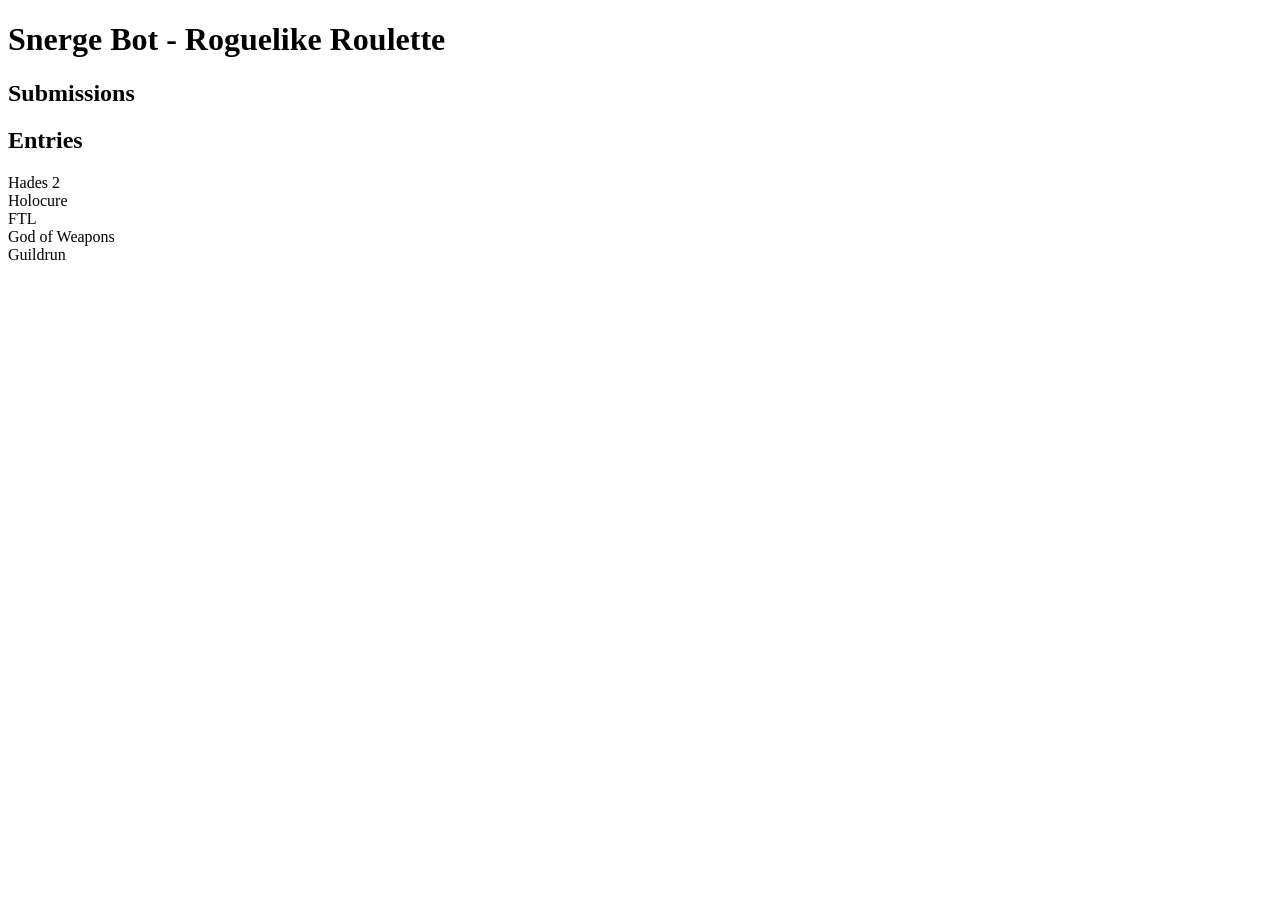
<file: html/roulette/roulette.html>
<!doctype html>
<html>
  <head>
    <meta charset="UTF-8" />
    <title>Snerge Bot</title>
    <!-- <link rel="stylesheet" href="/style.css" /> -->
    <script type="module" defer src="roulette.js"></script>
  </head>
  <body>
    <h1>Snerge Bot - Roguelike Roulette</h1>
    <div id="base">
      <div>
        <h2>Submissions</h2>
        <div id="submissions-list"></div>
      </div>
      <div>
        <h2>Entries</h2>
        <div id="entries-list">
          <div>Hades 2</div>
          <div>Holocure</div>
          <div>FTL</div>
          <div>God of Weapons</div>
          <div>Guildrun</div>
        </div>
      </div>
    </div>
    <!-- <h2>Bak</h2>
    <div id="base-bak">
      <div>
        Submissions
        <div style="border: 1px solid black;">
          <div>Chatter Username</div>
          <div>Lorem ipsum dolor sit amet consectetur adipisicing elit.</div>
          <div><button>✔️</button><button>✖️</button> 8 - Game Alpha</div>
          <div><button>✔️</button><button>✖️</button> 1 - Game Beta</div>
          <div><button disabled>✔️</button><button>✖️</button> 90 - Unknown</div>
          <div><button>✔️</button><button>✖️</button> Total: 99</div>
          
        </div>
      </div>
      <div>
        Games
        <div>Game A - 1</div>
        <div>Game B - 2</div>
        <div>Game C - 3</div>
        <div>Game D - 4</div>
        <div>Game E - 5</div>
        <div>Game F - 6</div>
      </div>
    </div> -->
  </body>
</html>
</file>
